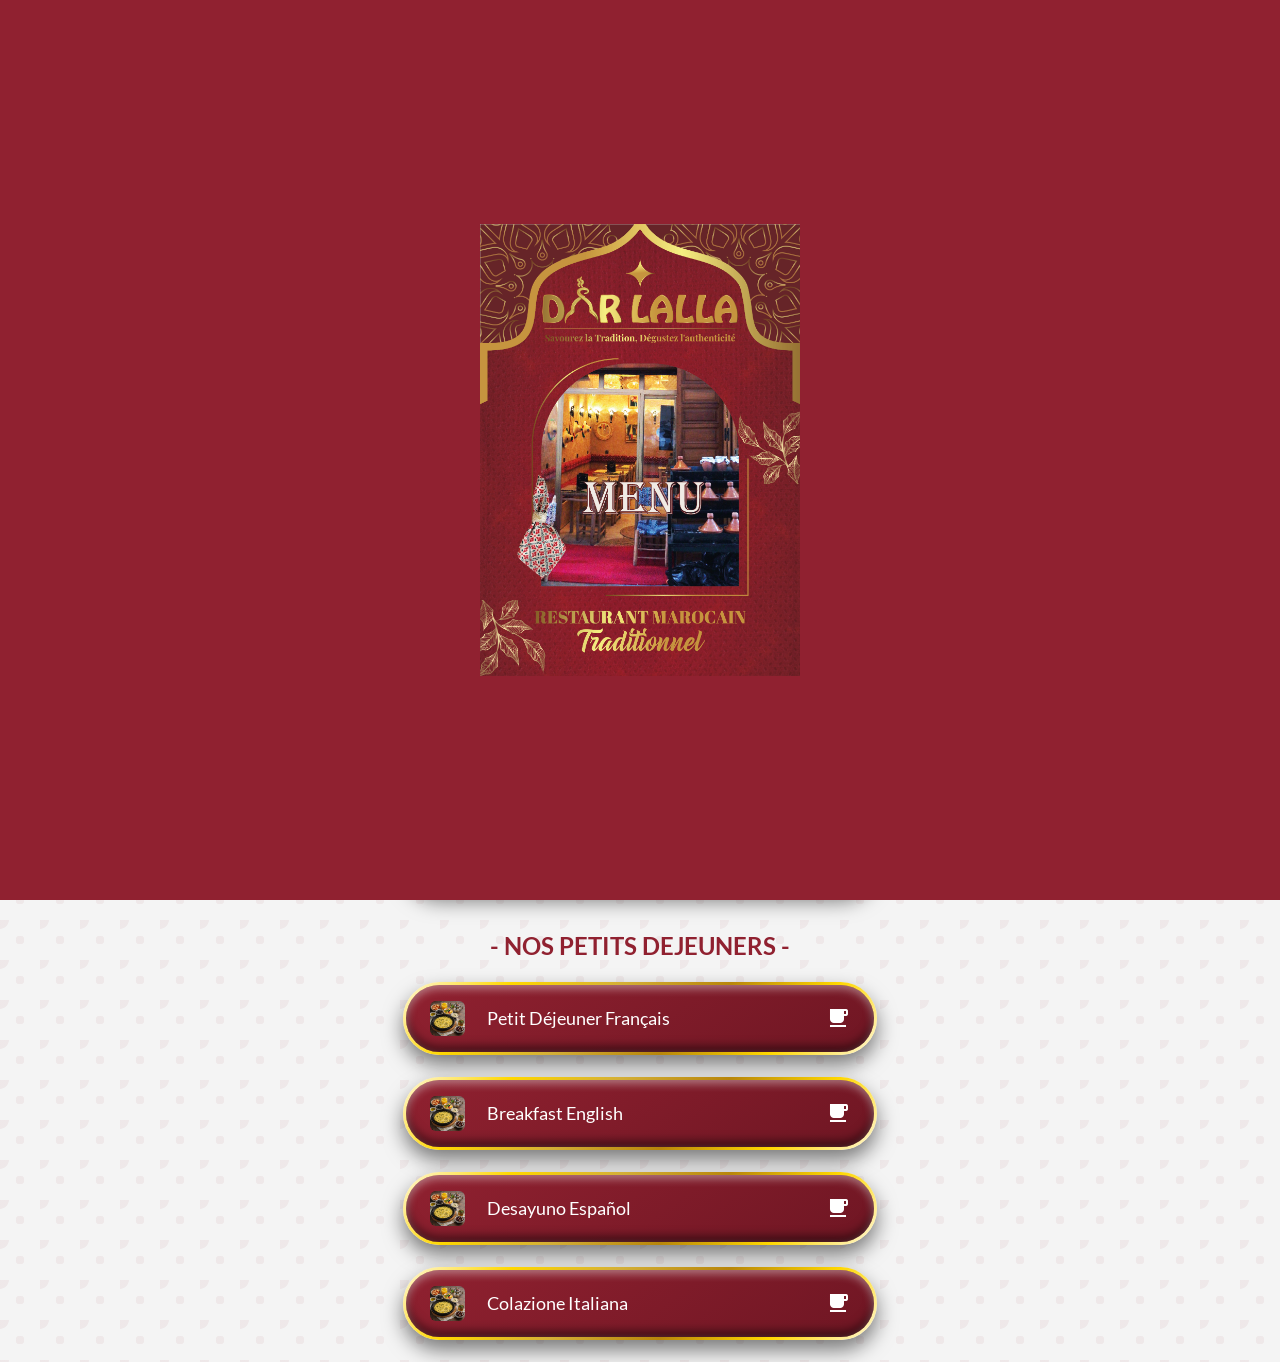
<file: index.html>
<!DOCTYPE html>
<html lang="fr">
<head>
    <meta charset="UTF-8">
    <meta name="viewport" content="width=device-width, initial-scale=1.0">
    <title>MENU DAR LALLA</title>

    <!-- Google Icons -->
    <link href="https://fonts.googleapis.com/icon?family=Material+Icons" rel="stylesheet">

    <!-- CSS -->
    <link rel="stylesheet" href="style.css">
</head>

<body>

<!-- ================= PRELOADER ================= -->
<div id="preloader">
    <img src="img/preload.jpg" alt="Chargement Menu">
</div>

<!-- ================= HEADER ================= -->

<header>
    <div class="top-logo">
      <img src="img/logo.png" alt="Dar Lalla Logo">
    </div>

  <h1 class="main-title">MENU DAR LALLA</h1>

  <p class="subtitle">
    <span class="material-icons subtitle-icon">restaurant</span>
    <span class="subtitle-text">Savourez la Tradition, Dégustez l'authenticité</span>
    <span class="material-icons subtitle-icon">restaurant</span>
  </p>
</header>

<div class="logo-container">
    <img src="img/profil.jpg" alt="Restaurant">
</div>

<!-- ================= RESTAURANT ================= -->
<div class="section-title">- RESTAURATION -</div>

<a class="menu-btn"
   href="https://drive.google.com/file/d/1Jt0GAFIvillwJDLCMQrk9hCUqd3G9mAq/preview"
target="_blank">
    <img src="img/dejeuner.jpeg">
    <div class="text">Menu en Français</div>
    <span class="material-icons">restaurant</span>
</a>

<a class="menu-btn"
   href="https://drive.google.com/file/d/1elUEO1dmeEpNtNa4r2k8qnv-oULr86-3/preview"
target="_blank">
    <img src="img/dejeuner.jpeg">
    <div class="text">Menu in English</div>
    <span class="material-icons">restaurant</span>
</a>

<a class="menu-btn"
   href="https://drive.google.com/file/d/11vg3RoTivZEgS7ZPN5XeKryIwtoQ8nfi/preview"  target="_blank">
    <img src="img/dejeuner.jpeg">
    <div class="text">Menú en Español</div>
    <span class="material-icons">restaurant</span>
</a>

<a class="menu-btn"
   href="https://drive.google.com/file/d/1OFyNqJOxXG2ShniGyNO5kos4OdoojUIw/preview"  target="_blank">
    <img src="img/dejeuner.jpeg">
    <div class="text">Menu Italiano</div>
    <span class="material-icons">restaurant</span>
</a>


<!-- ================= PETIT DEJEUNER ================= -->
<div class="section-title">- NOS PETITS DEJEUNERS -</div>

    <a class="menu-btn"
   href="https://drive.google.com/file/d/1jo873EKnUn1Xr9zh0zHSNrFkOOw8T7CT/preview"  target="_blank">
    <img src="img/breakfast.png">
    <div class="text">Petit Déjeuner Français</div>
    <span class="material-icons">free_breakfast</span>
</a>

      <a class="menu-btn"
   href="https://drive.google.com/file/d/1BqqJCTGA1ZOia-_pawUhTXmCHRp3Nl75/preview"  target="_blank">
     <img src="img/breakfast.png">
    <div class="text">Breakfast English</div>
    <span class="material-icons">free_breakfast</span>
</a>

    <a class="menu-btn"
   href="https://drive.google.com/file/d/1wGotF_VEZXE_BtZ4wAnN2y1psFnrGX0b/preview"  target="_blank">
    <img src="img/breakfast.png">
    <div class="text">Desayuno Español</div>
    <span class="material-icons">free_breakfast</span>
</a>

    <a class="menu-btn"
   href="https://drive.google.com/file/d/1hR5S8t22-R9yJGti6Yosb7Psq9DnkqNm/preview"  target="_blank">
   <img src="img/breakfast.png">
    <div class="text">Colazione Italiana</div>
    <span class="material-icons">free_breakfast</span>
</a>
<!-- JS -->
<script src="script.js"></script>

</body>

</html>
</file>
<file: style.css>
/* ================= GENERAL ================= */

/* ================= LOCAL FONTS ================= */

@font-face {
    font-family: 'LatoCustom';
    src: url('font/Lato-Regular.ttf') format('truetype');
    font-weight: 400;
    font-style: normal;
}

@font-face {
    font-family: 'LatoCustom';
    src: url('font/Lato-Bold.ttf') format('truetype');
    font-weight: 700;
    font-style: normal;
}

body{
    margin:0;
    font-family: 'LatoCustom', sans-serif;
    font-weight:700; /* Regular */
    background:#f4f4f4;
    text-align:center;
     /* Motif oriental subtil */
     background-color:#f4f4f4;

    background-image:
    radial-gradient(circle at 0 0, rgba(144,33,48,0.06) 15%, transparent 16%),
    radial-gradient(circle at 20px 20px, rgba(144,33,48,0.06) 15%, transparent 16%);
    background-size:40px 40px;
    
}

.top-logo {
    text-align: center;
    margin-bottom: 15px;
}

.top-logo img {
    width: 250px;   /* يمكنك تغيير الحجم */
    height: auto;
}

/* ================= PRELOADER ================= */

#preloader{
    position:fixed;
    width:100%;
    height:100%;
    top:0;
    left:0;
    background:#902130;
    display:flex;
    justify-content:center;
    align-items:center;
    z-index:9999;
    transition:opacity 1s ease, visibility 1s ease;
}

#preloader img{
    width:320px;
    max-width:85%;
    animation:zoomEffect 2s ease-in-out infinite alternate;
}

@keyframes zoomEffect{
    from{transform:scale(1); opacity:0.9;}
    to{transform:scale(1.08); opacity:1;}
}

#preloader.hidden{
    opacity:0;
    visibility:hidden;
}

/* ================= HEADER ================= */

header{
  background:#902130;
  padding:32px 20px 42px;  /* + espace en bas */
  color:white;
}


header h1{
    margin:0;
    font-size:32px;
}

header p{
    margin-top:8px;
    font-size:18px;
    color:gold;
    font-weight:bold;
}

/* Titre: blanc, bold, sans-serif + espace sous le titre */
.main-title{
  margin:0;
  color:#fff;
  font-weight:700;
  letter-spacing:2px;
  font-size:40px;
  margin-bottom:14px; /* ✅ espace entre titre et sous-titre */
}

/* ================= IMAGE CERCLE ================= */

/* Sous-titre + icônes */
.subtitle{
  margin:0;
  display:flex;
  align-items:center;
  justify-content:center;
  gap:10px;               /* espace entre icônes et texte */
  color:rgb(255, 255, 255);
  font-size:20px;
  font-weight:500;
  margin-bottom:26px;     /* ✅ espace entre sous-titre et photo */
}

.subtitle-icon{
  font-size:26px;
  line-height:1;
  font-weight:400; /* Regular */
}

/* ================= IMAGE CERCLE ================= */

.logo-container{
  margin-top:-35px;  /* un peu moins négatif pour laisser de l'air */
}

.logo-container img{
  width:170px;
  height:170px;
  border-radius:50%;
  object-fit:cover;
  border:6px solid white;
  box-shadow:0 6px 20px rgba(0,0,0,0.3);
}

/* ================= TITRES ================= */

.section-title{
    color:#902130;
    font-size:24px;
    margin:40px 0 20px;
    font-weight:bold;
}

/* ================= BOUTONS ================= */
a{
    text-decoration: none;
}

.menu-btn{
    position:relative;
    display:flex;
    align-items:center;
    justify-content:space-between;
    gap:12px;
    width:80%;
    max-width:420px;
    margin:22px auto;
    padding:16px 24px;

    border-radius:50px;
    font-size:18px;
    font-weight:400;
    color:#fff;
    cursor:pointer;
    overflow:hidden;

    /* Fond rouge palace */
    background:linear-gradient(145deg,#902130,#6f1623);

    /* Bordure dorée royale */
    border:3px solid transparent;
    background-clip:padding-box, border-box;
    background-origin:border-box;
    background-image:
        linear-gradient(145deg,#902130,#6f1623),
        linear-gradient(135deg,
            #fff8dc 0%,
            gold 20%,
            #d4af37 40%,
            #b8860b 60%,
            gold 80%,
            #fff8dc 100%);

    /* Relief palace */
    box-shadow:
        inset 0 4px 8px rgba(255,255,255,0.4),
        inset 0 -6px 10px rgba(0,0,0,0.5),
        0 10px 20px rgba(0,0,0,0.5);

    transition:all 0.35s ease;
}




.menu-btn img{
    width:35px;
    height:35px;
    border-radius:6px;
    object-fit:cover;
}

.menu-btn .text{
    flex:1;
    text-align:left;
    margin-left:10px;
}


.menu-btn::before{
    content:"";
    position:absolute;
    top:0;
    left:-100%;
    width:100%;
    height:100%;
    background:linear-gradient(
        120deg,
        transparent 0%,
        rgba(255,255,255,0.4) 50%,
        transparent 100%
    );
    transition:0.6s;
}

.menu-btn:hover::before{
    left:100%;
}


.menu-btn:hover{
    transform:translateY(-5px);
    box-shadow:
        inset 0 4px 10px rgba(255,255,255,0.5),
        inset 0 -6px 12px rgba(0,0,0,0.6),
        0 18px 35px rgba(0,0,0,0.6);
}

.menu-btn:active{
    transform:translateY(3px);
    box-shadow:
        inset 0 6px 12px rgba(0,0,0,0.7),
        0 6px 12px rgba(0,0,0,0.4);
}

/* ================= RESPONSIVE ================= */

@media (max-width:768px){
    header h1{
        font-size:26px;
    }

    .menu-btn{
        width:90%;
        font-size:15px;
    }
}

@media (max-width:480px){
    .logo-container img{
        width:130px;
        height:130px;
    }

    .menu-btn{
        padding:10px;
        font-size:14px;
    }

}
</file>
